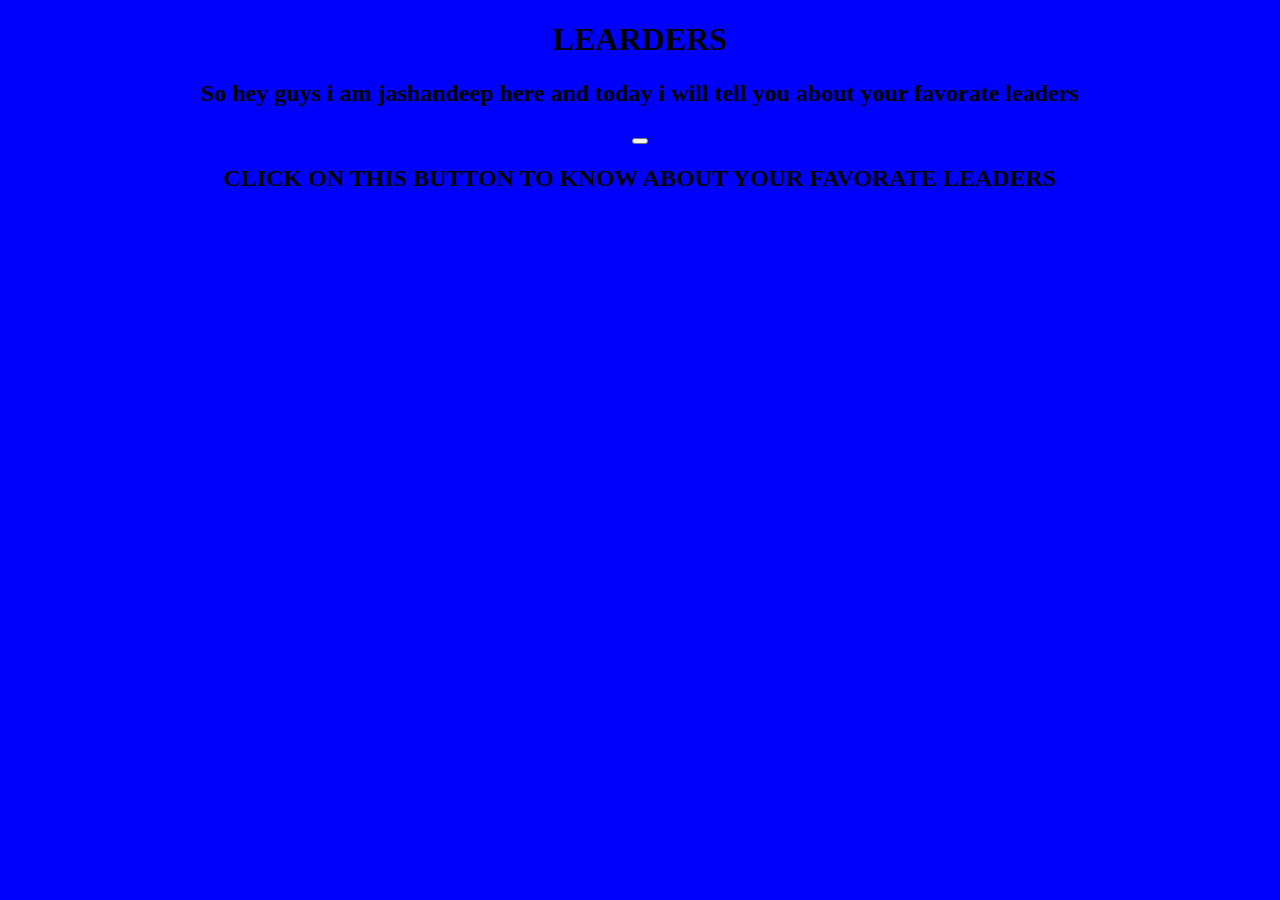
<file: index.html>
<!DOCTYPE html>
<html lang="en">
<head>
    <meta charset="UTF-8">
    <meta http-equiv="X-UA-Compatible" content="IE=edge">
    <meta name="viewport" content="width=device-width, initial-scale=1.0">
    <title>Document</title>
    <link rel="stylesheet" href="style.css">
  
</head>
<body>
    <h1>LEARDERS </h1>
    <h2>So hey guys i am jashandeep here and today i will tell you about your favorate leaders</h2>
    <button id="click" onclick="next()"></button>
     <h2> CLICK ON THIS BUTTON TO KNOW ABOUT YOUR FAVORATE LEADERS</h2>
     
     <script src="main.js"></script>
</body>
</html>
</file>
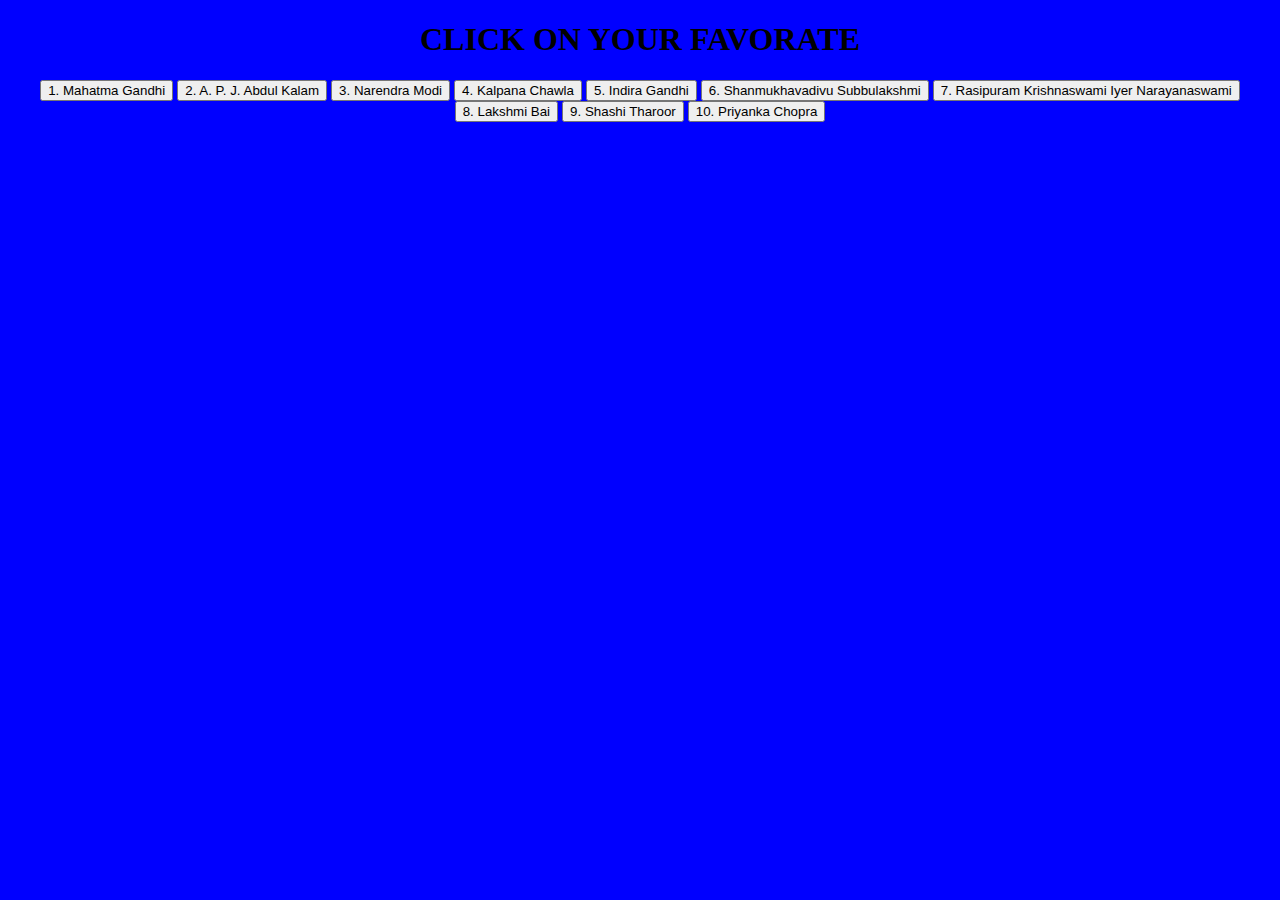
<file: send.html>
<!DOCTYPE html>
<html lang="en">
<head>
    <meta charset="UTF-8">
    <meta http-equiv="X-UA-Compatible" content="IE=edge">
    <meta name="viewport" content="width=device-width, initial-scale=1.0">
    <title>Documet</title>
    
    <link rel="stylesheet" href="style.css">
    
</head>
<body>
    <h1>CLICK ON YOUR FAVORATE</h1>
    <button onclick="button1()" >1. Mahatma Gandhi</button>
    <button onclick="button2()">2. A. P. J. Abdul Kalam
    </button>
    <button onclick="button3()">3. Narendra Modi
    </button>
    <button onclick="button4()">4. Kalpana Chawla</button>
    <button onclick="button5()">5. Indira Gandhi</button>
    <button onclick="button6()">6. Shanmukhavadivu Subbulakshmi</button>
    <button onclick="button7()">7. Rasipuram Krishnaswami Iyer Narayanaswami</button>
    <button  onclick ="button8()">8. Lakshmi Bai</button>
    <button onclick="button9()">9. Shashi Tharoor</button>
    <button onclick="button10()">10. Priyanka Chopra
    </button>
    <h3 id="display_text"></h3>
    <script src="main.js"></script>
</body>
</html>
</file>
<file: style.css>
body{
    background-color: blue;
    text-align: center;
      }
</file>
